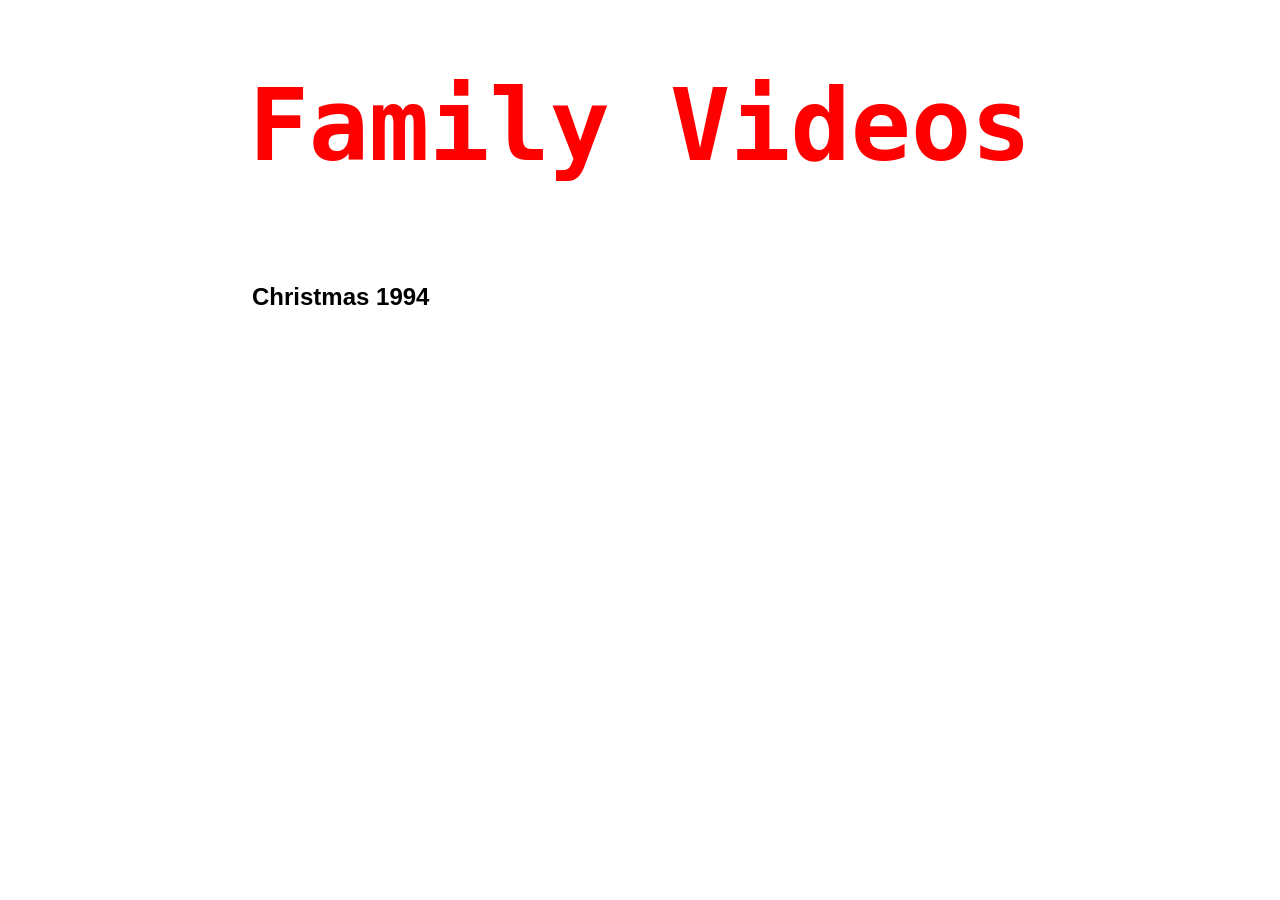
<file: family.html>
<!DOCTYPE html>
<html lang="en">

<head>
  <meta charset="UTF-8">
  <meta name="viewport" content="width=device-width, initial-scale=1.0">
  <title>Family Videos</title>
  <link rel="stylesheet" href="stuff.css">
</head>

<body>
  <h1>
    Family Videos
  </h1>
  <div class="container">

    <div class="video-card">
      <h2>Christmas 1994</h2>
      <iframe width="560" height="315" src="https://www.youtube.com/embed/9o_FU-EfXPs" title="YouTube video player"
        frameborder="0" allow="accelerometer; autoplay; clipboard-write; encrypted-media; gyroscope; picture-in-picture"
        allowfullscreen>

      </iframe>

    </div>




</body>

</html>
</file>
<file: stuff.css>
h1 {
  text-align: center;
  text-decoration: wavy;
  color: red;
  font-size: 100px;
  font-family: monospace;

}



div {
  color: black;

}

.container {
  max-width: 800px;
  margin: auto;

}

.video-card {
  background: white;
  padding: 12px;
  margin-bottom: 16px;
  border-radius: 8px;
}

iframe {
  width: 100%;
  height: 400px;
  border-radius: 8px;
}

button {
  color: rebeccapurple;
  background-Color: teal;
}

body {
  font-family: arial, sans-serif;
  max-width: 800px margin: auto;
  padding: 12px background-color: #f5f5f5;
}
</file>
